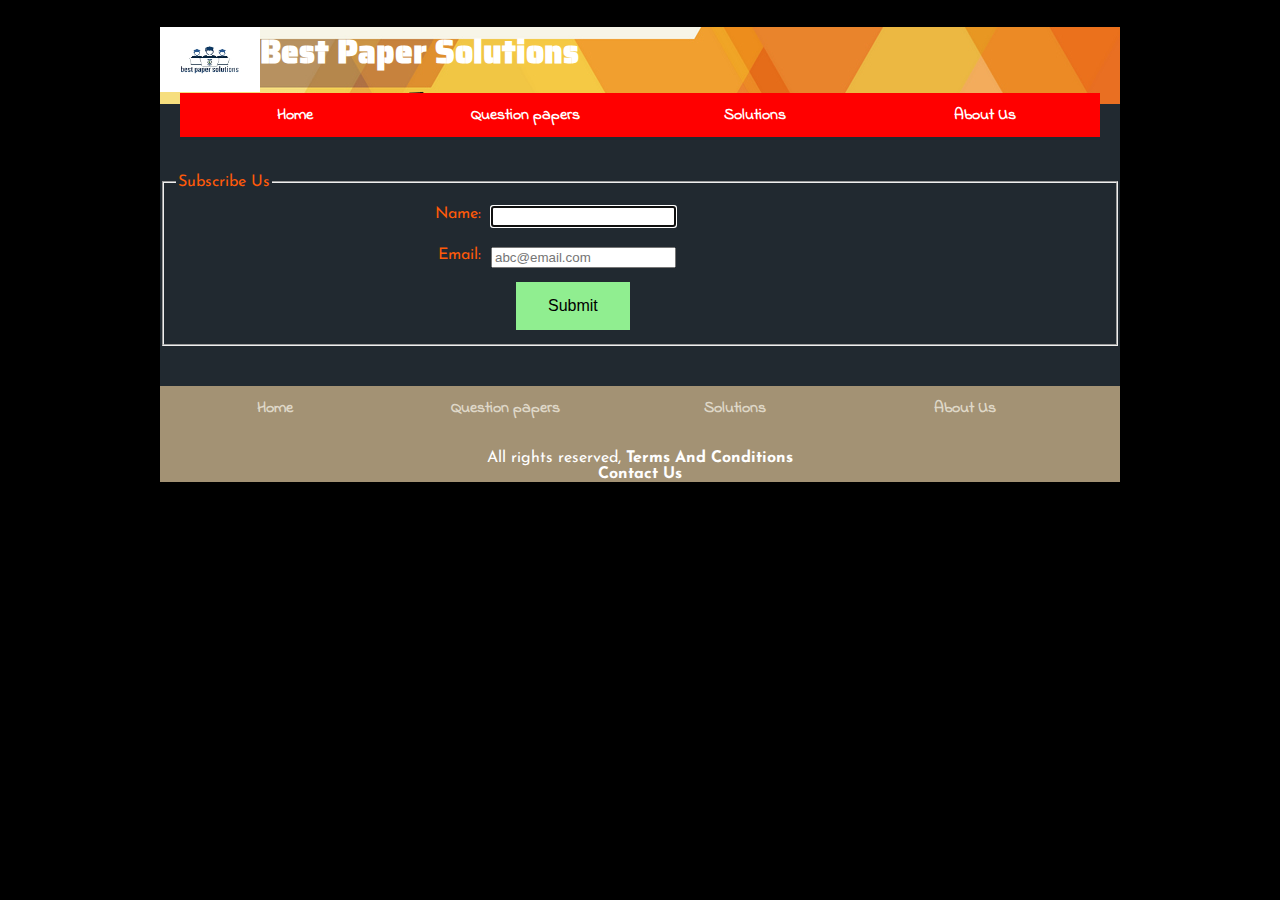
<file: index.html>
<!DOCTYPE html>
<html>
<head>
	<title>Best paper solutions</title>
	<link rel="stylesheet" type="text/css" href="style.css">
	<link href="https://fonts.googleapis.com/css?family=Indie+Flower|Josefin+Sans|Saira+Stencil+One&display=swap" rel="stylesheet">
</head>
<body>
<section id="lib">
<header>
<img src="media/logo.jpg" width="100" height="65" align="left">
<h1 style="margin-left:100px">Best Paper Solutions</h1>
<nav>
	<ul>
		<li style="margin-left:20px"><a href="index.html">Home</a></li>
		<li><a href="questions.html">Question papers</a></li>
		<li><a href="solutions.html">Solutions</a></li>
                <li><a href="aboutus.html">About Us</a></li>
	</ul>
</nav>
</header>
<form action="form-submit.php" method="get">
<fieldset>
<LEGEND>Subscribe Us</LEGEND>
<label>Name:</label>
<input type="text" name="fname" autofocus required="">
<br/>
<label>Email:</label>
<input type="email" name="email" placeholder="abc@email.com" required="">
<br/><input type="submit" value="Submit" id="sub">
</fieldset>
</form>
<footer>
<nav>
	<ul>
		<li><a href="index.html">Home</a></li>
		<li><a href="questions.html">Question papers</a></li>
		<li><a href="solutions.html">Solutions</a></li>
                <li><a href="aboutus.html">About Us</a></li>
	</ul>
</nav><br><br><br>
<p align="center">All rights reserved, <a href="terms.html">Terms And Conditions</a>
<br><a href="mailto:bestpapersolutions@gmail.com?Subject=Contact">Contact Us</a></p>
</footer>
</section>
</body>
</html>
</file>
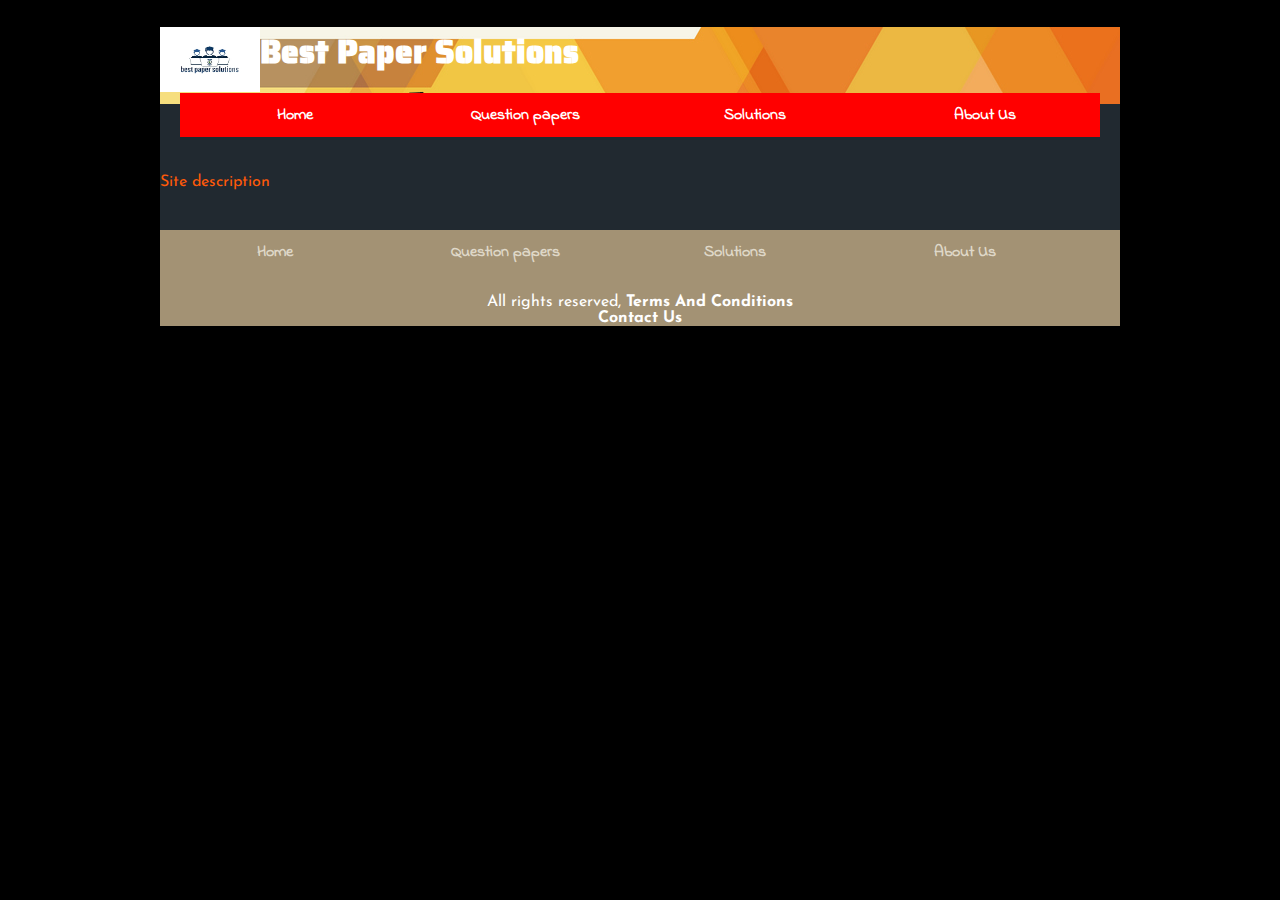
<file: aboutus.html>
<!DOCTYPE html>
<html>
<head>
	<title>Best paper solutions</title>
	<link rel="stylesheet" type="text/css" href="style.css">
	<link href="https://fonts.googleapis.com/css?family=Indie+Flower|Josefin+Sans|Saira+Stencil+One&display=swap" rel="stylesheet">
</head>
<body>
<section id="lib">
<header>
<img src="media/logo.jpg" width="100" height="65" align="left">
<h1 style="margin-left:100px">Best Paper Solutions</h1>
<nav>
	<ul>
		<li style="margin-left:20px"><a href="index.html">Home</a></li>
		<li><a href="questions.html">Question papers</a></li>
		<li><a href="solutions.html">Solutions</a></li>
                <li><a href="aboutus.html">About Us</a></li>
	</ul>
</nav>
</header>
Site description
<footer>
<nav>
	<ul>
		<li><a href="index.html">Home</a></li>
		<li><a href="questions.html">Question papers</a></li>
		<li><a href="solutions.html">Solutions</a></li>
                <li><a href="aboutus.html">About Us</a></li>
	</ul>
</nav><br><br><br>
<p align="center">All rights reserved, <a href="terms.html">Terms And Conditions</a>
<br><a href="mailto:bestpapersolutions@gmail.com?Subject=Contact">Contact Us</a></p>
</footer>
</section>
</body>
</html>
</file>
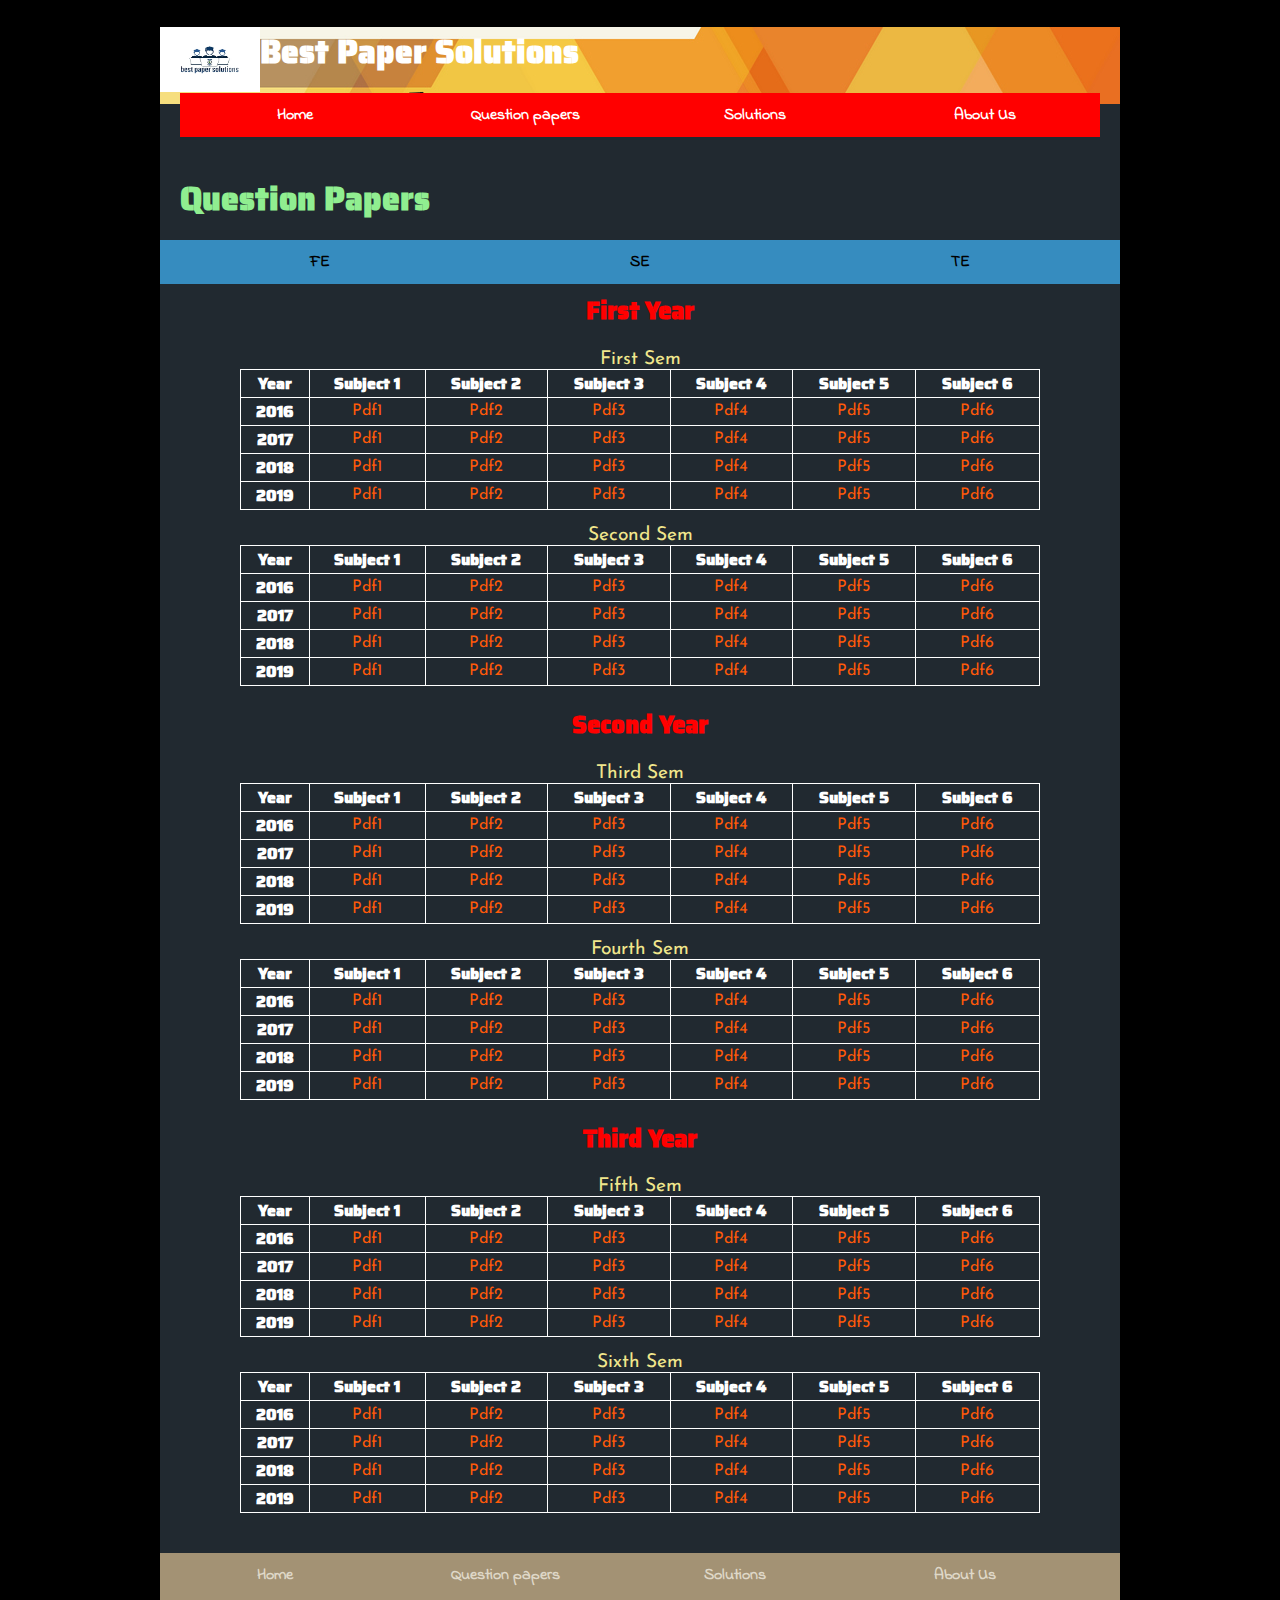
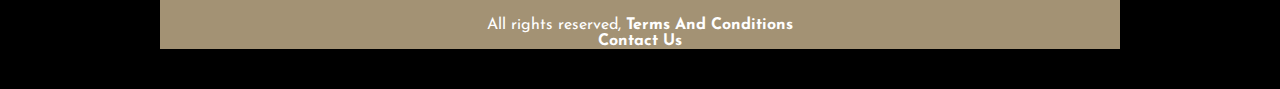
<file: questions.html>
<!DOCTYPE html>
<html>
<head>
	<title>Best paper solutions</title>
	<link rel="stylesheet" type="text/css" href="style.css">
	<link href="https://fonts.googleapis.com/css?family=Indie+Flower|Josefin+Sans|Saira+Stencil+One&display=swap" rel="stylesheet">
</head>
<body>
<section id="lib">
<header>
<img src="media/logo.jpg" width="100" height="65" align="left">
<h1 style="margin-left:100px">Best Paper Solutions</h1>
<nav>
	<ul>
		<li style="margin-left:20px"><a href="index.html">Home</a></li>
		<li><a href="questions.html">Question papers</a></li>
		<li><a href="solutions.html">Solutions</a></li>
                <li><a href="aboutus.html">About Us</a></li>
	</ul>
</nav>
</header>
<h1>Question Papers</h1>
<nav id="n1">
	<ul>
		<li><a href="#s1">FE</a></li>
		<li><a href="#s2">SE</a></li>
		<li><a href="#s3">TE</a></li>
	</ul>
</nav>
<br><br>
<section id="s1">
<h2 align="center">First Year</h2>
<table align="center">
	<caption class="cap">First Sem</caption>
	<thead>
		<tr>
			<th>Year</th>
			<th>Subject 1</th>
			<th>Subject 2</th>
			<th>Subject 3</th>
			<th>Subject 4</th>
			<th>Subject 5</th>
			<th>Subject 6</th>
		</tr>
	</thead>
	<tr>
		<th>2016</th>
		<td>Pdf1</td>
		<td>Pdf2</td>
		<td>Pdf3</td>
		<td>Pdf4</td>
		<td>Pdf5</td>
		<td>Pdf6</td>
	</tr>
	<tr>
		<th>2017</th>
		<td>Pdf1</td>
		<td>Pdf2</td>
		<td>Pdf3</td>
		<td>Pdf4</td>
		<td>Pdf5</td>
		<td>Pdf6</td>
	</tr>
	<tr>
		<th>2018</th>
		<td>Pdf1</td>
		<td>Pdf2</td>
		<td>Pdf3</td>
		<td>Pdf4</td>
		<td>Pdf5</td>
		<td>Pdf6</td>
	</tr>
	<tr>
		<th>2019</th>
		<td>Pdf1</td>
		<td>Pdf2</td>
		<td>Pdf3</td>
		<td>Pdf4</td>
		<td>Pdf5</td>
		<td>Pdf6</td>
	</tr>
</table>
<br>
<table align="center">
	<caption class="cap">Second Sem</caption>
	<thead>
		<tr>
			<th>Year</th>
			<th>Subject 1</th>
			<th>Subject 2</th>
			<th>Subject 3</th>
			<th>Subject 4</th>
			<th>Subject 5</th>
			<th>Subject 6</th>
		</tr>
	</thead>
	<tr>
		<th>2016</th>
		<td>Pdf1</td>
		<td>Pdf2</td>
		<td>Pdf3</td>
		<td>Pdf4</td>
		<td>Pdf5</td>
		<td>Pdf6</td>
	</tr>
	<tr>
		<th>2017</th>
		<td>Pdf1</td>
		<td>Pdf2</td>
		<td>Pdf3</td>
		<td>Pdf4</td>
		<td>Pdf5</td>
		<td>Pdf6</td>
	</tr>
	<tr>
		<th>2018</th>
		<td>Pdf1</td>
		<td>Pdf2</td>
		<td>Pdf3</td>
		<td>Pdf4</td>
		<td>Pdf5</td>
		<td>Pdf6</td>
	</tr>
	<tr>
		<th>2019</th>
		<td>Pdf1</td>
		<td>Pdf2</td>
		<td>Pdf3</td>
		<td>Pdf4</td>
		<td>Pdf5</td>
		<td>Pdf6</td>
	</tr>
</table>
</section>
<section id="s2">
<h2 align="center">Second Year</h2>
<table align="center">
	<caption class="cap">Third Sem</caption>
	<thead>
		<tr>
			<th>Year</th>
			<th>Subject 1</th>
			<th>Subject 2</th>
			<th>Subject 3</th>
			<th>Subject 4</th>
			<th>Subject 5</th>
			<th>Subject 6</th>
		</tr>
	</thead>
	<tr>
		<th>2016</th>
		<td>Pdf1</td>
		<td>Pdf2</td>
		<td>Pdf3</td>
		<td>Pdf4</td>
		<td>Pdf5</td>
		<td>Pdf6</td>
	</tr>
	<tr>
		<th>2017</th>
		<td>Pdf1</td>
		<td>Pdf2</td>
		<td>Pdf3</td>
		<td>Pdf4</td>
		<td>Pdf5</td>
		<td>Pdf6</td>
	</tr>
	<tr>
		<th>2018</th>
		<td>Pdf1</td>
		<td>Pdf2</td>
		<td>Pdf3</td>
		<td>Pdf4</td>
		<td>Pdf5</td>
		<td>Pdf6</td>
	</tr>
	<tr>
		<th>2019</th>
		<td>Pdf1</td>
		<td>Pdf2</td>
		<td>Pdf3</td>
		<td>Pdf4</td>
		<td>Pdf5</td>
		<td>Pdf6</td>
	</tr>
</table>
<br>
<table align="center">
	<caption class="cap">Fourth Sem</caption>
	<thead>
		<tr>
			<th>Year</th>
			<th>Subject 1</th>
			<th>Subject 2</th>
			<th>Subject 3</th>
			<th>Subject 4</th>
			<th>Subject 5</th>
			<th>Subject 6</th>
		</tr>
	</thead>
	<tr>
		<th>2016</th>
		<td>Pdf1</td>
		<td>Pdf2</td>
		<td>Pdf3</td>
		<td>Pdf4</td>
		<td>Pdf5</td>
		<td>Pdf6</td>
	</tr>
	<tr>
		<th>2017</th>
		<td>Pdf1</td>
		<td>Pdf2</td>
		<td>Pdf3</td>
		<td>Pdf4</td>
		<td>Pdf5</td>
		<td>Pdf6</td>
	</tr>
	<tr>
		<th>2018</th>
		<td>Pdf1</td>
		<td>Pdf2</td>
		<td>Pdf3</td>
		<td>Pdf4</td>
		<td>Pdf5</td>
		<td>Pdf6</td>
	</tr>
	<tr>
		<th>2019</th>
		<td>Pdf1</td>
		<td>Pdf2</td>
		<td>Pdf3</td>
		<td>Pdf4</td>
		<td>Pdf5</td>
		<td>Pdf6</td>
	</tr>
</table>
</section>
<section id="s3" >
<h2 align="center">Third Year</h2>
<table align="center">
	<caption class="cap">Fifth Sem</caption>
	<thead>
		<tr>
			<th>Year</th>
			<th>Subject 1</th>
			<th>Subject 2</th>
			<th>Subject 3</th>
			<th>Subject 4</th>
			<th>Subject 5</th>
			<th>Subject 6</th>
		</tr>
	</thead>
	<tr>
		<th>2016</th>
		<td>Pdf1</td>
		<td>Pdf2</td>
		<td>Pdf3</td>
		<td>Pdf4</td>
		<td>Pdf5</td>
		<td>Pdf6</td>
	</tr>
	<tr>
		<th>2017</th>
		<td>Pdf1</td>
		<td>Pdf2</td>
		<td>Pdf3</td>
		<td>Pdf4</td>
		<td>Pdf5</td>
		<td>Pdf6</td>
	</tr>
	<tr>
		<th>2018</th>
		<td>Pdf1</td>
		<td>Pdf2</td>
		<td>Pdf3</td>
		<td>Pdf4</td>
		<td>Pdf5</td>
		<td>Pdf6</td>
	</tr>
	<tr>
		<th>2019</th>
		<td>Pdf1</td>
		<td>Pdf2</td>
		<td>Pdf3</td>
		<td>Pdf4</td>
		<td>Pdf5</td>
		<td>Pdf6</td>
	</tr>
</table>
<br>
<table id="s2" align="center">
	<caption class="cap">Sixth Sem</caption>
	<thead>
		<tr>
			<th>Year</th>
			<th>Subject 1</th>
			<th>Subject 2</th>
			<th>Subject 3</th>
			<th>Subject 4</th>
			<th>Subject 5</th>
			<th>Subject 6</th>
		</tr>
	</thead>
	<tr>
		<th>2016</th>
		<td>Pdf1</td>
		<td>Pdf2</td>
		<td>Pdf3</td>
		<td>Pdf4</td>
		<td>Pdf5</td>
		<td>Pdf6</td>
	</tr>
	<tr>
		<th>2017</th>
		<td>Pdf1</td>
		<td>Pdf2</td>
		<td>Pdf3</td>
		<td>Pdf4</td>
		<td>Pdf5</td>
		<td>Pdf6</td>
	</tr>
	<tr>
		<th>2018</th>
		<td>Pdf1</td>
		<td>Pdf2</td>
		<td>Pdf3</td>
		<td>Pdf4</td>
		<td>Pdf5</td>
		<td>Pdf6</td>
	</tr>
	<tr>
		<th>2019</th>
		<td>Pdf1</td>
		<td>Pdf2</td>
		<td>Pdf3</td>
		<td>Pdf4</td>
		<td>Pdf5</td>
		<td>Pdf6</td>
	</tr>
</table>
</section>
<footer>
<nav>
	<ul>
		<li><a href="index.html">Home</a></li>
		<li><a href="questions.html">Question papers</a></li>
		<li><a href="solutions.html">Solutions</a></li>
                <li><a href="aboutus.html">About Us</a></li>
	</ul>
</nav><br><br><br>
<p align="center">All rights reserved, <a href="terms.html">Terms And Conditions</a>
<br><a href="mailto:bestpapersolutions@gmail.com?Subject=Contact">Contact Us</a></p>
</footer>
</section>
</body>
</html>
</file>
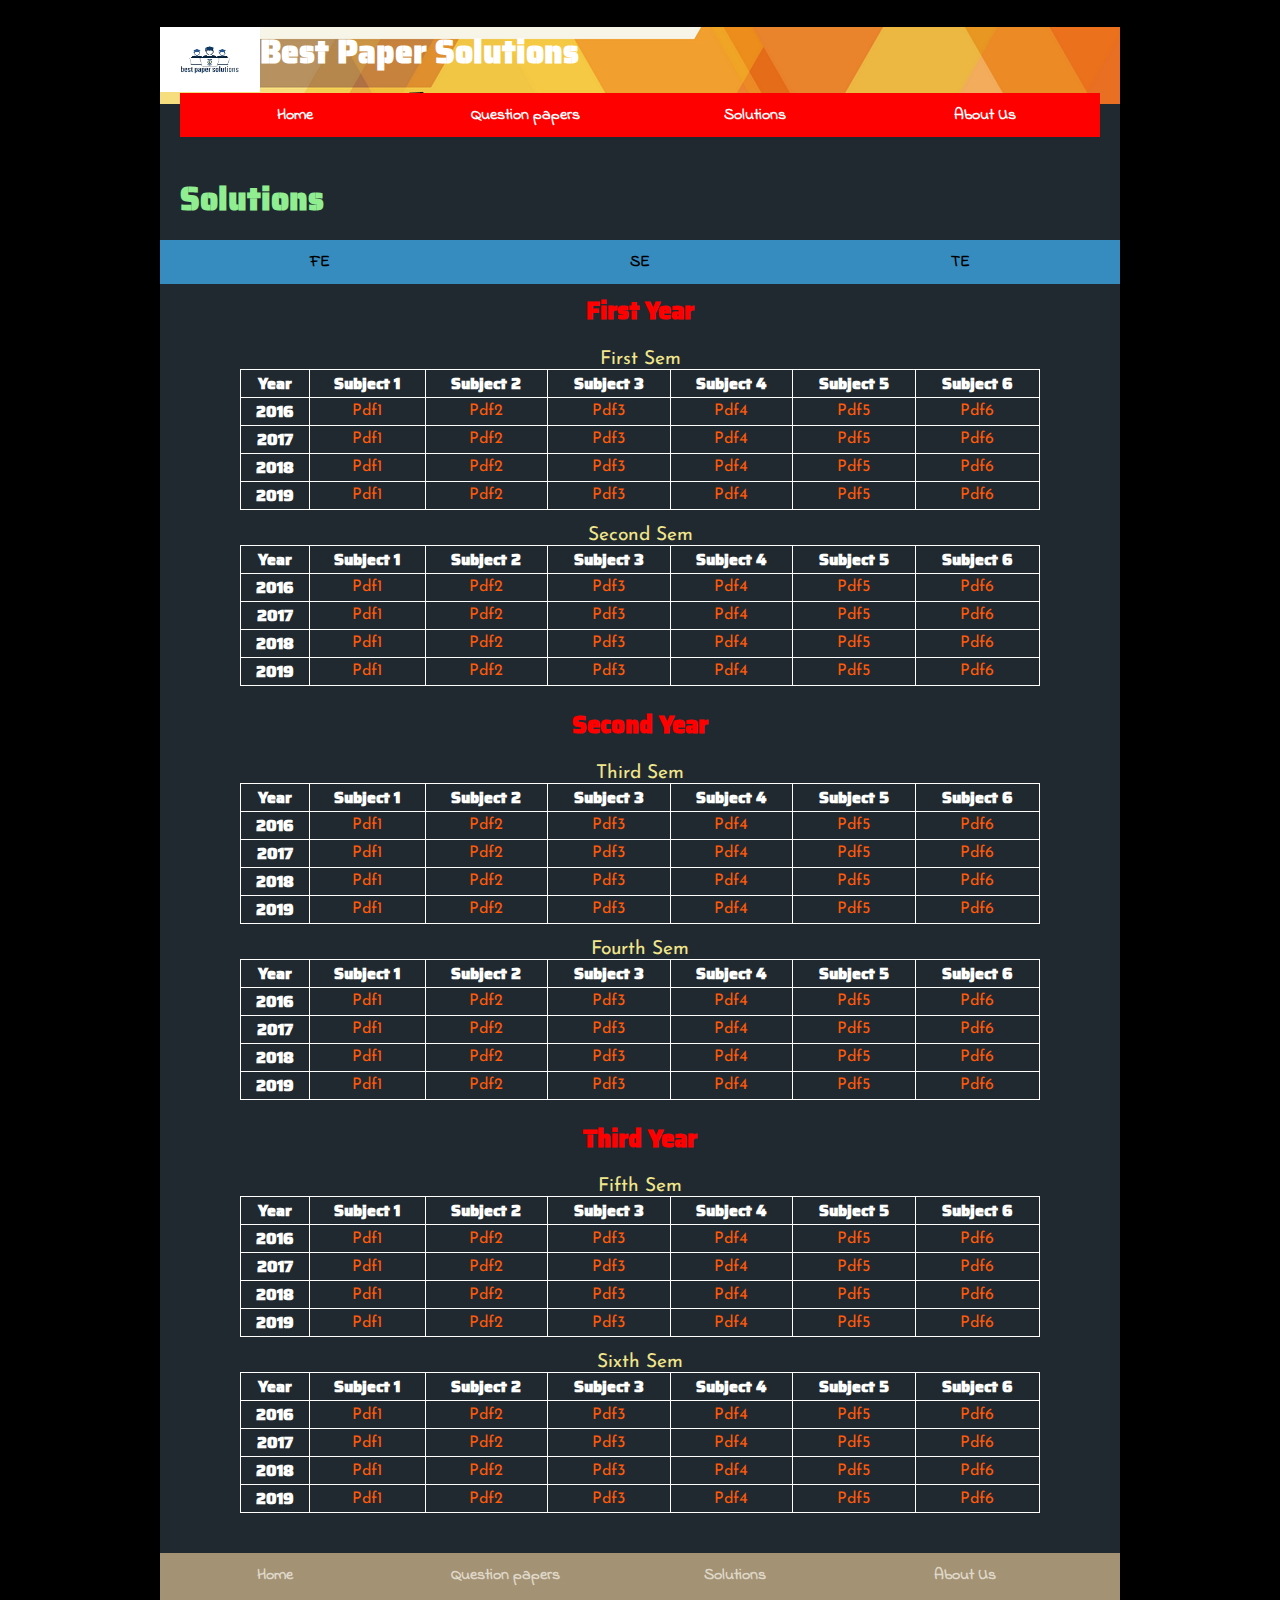
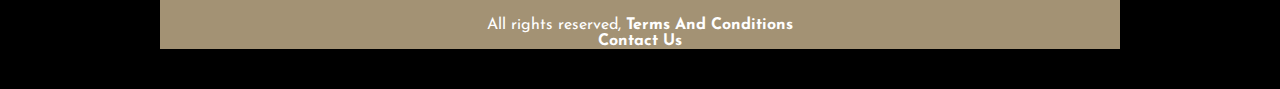
<file: solutions.html>
<!DOCTYPE html>
<html>
<head>
	<title>Best paper solutions</title>
	<link rel="stylesheet" type="text/css" href="style.css">
	<link href="https://fonts.googleapis.com/css?family=Indie+Flower|Josefin+Sans|Saira+Stencil+One&display=swap" rel="stylesheet">
</head>
<body>
<section id="lib">
<header>
<img src="media/logo.jpg" width="100" height="65" align="left">
<h1 style="margin-left:100px">Best Paper Solutions</h1>
<nav>
	<ul>
		<li style="margin-left:20px"><a href="index.html">Home</a></li>
		<li><a href="questions.html">Question papers</a></li>
		<li><a href="solutions.html">Solutions</a></li>
                <li><a href="aboutus.html">About Us</a></li>
	</ul>
</nav>
</header>
<h1 >Solutions</h1>
<nav id="n1">
	<ul>
		<li><a href="#s1">FE</a></li>
		<li><a href="#s2">SE</a></li>
		<li><a href="#s3">TE</a></li>
	</ul>
</nav>
<br><br>
<section id="s1">
<h2 align="center">First Year</h2>
<table align="center">
	<caption class="cap">First Sem</caption>
	<thead>
		<tr>
			<th>Year</th>
			<th>Subject 1</th>
			<th>Subject 2</th>
			<th>Subject 3</th>
			<th>Subject 4</th>
			<th>Subject 5</th>
			<th>Subject 6</th>
		</tr>
	</thead>
	<tr>
		<th>2016</th>
		<td>Pdf1</td>
		<td>Pdf2</td>
		<td>Pdf3</td>
		<td>Pdf4</td>
		<td>Pdf5</td>
		<td>Pdf6</td>
	</tr>
	<tr>
		<th>2017</th>
		<td>Pdf1</td>
		<td>Pdf2</td>
		<td>Pdf3</td>
		<td>Pdf4</td>
		<td>Pdf5</td>
		<td>Pdf6</td>
	</tr>
	<tr>
		<th>2018</th>
		<td>Pdf1</td>
		<td>Pdf2</td>
		<td>Pdf3</td>
		<td>Pdf4</td>
		<td>Pdf5</td>
		<td>Pdf6</td>
	</tr>
	<tr>
		<th>2019</th>
		<td>Pdf1</td>
		<td>Pdf2</td>
		<td>Pdf3</td>
		<td>Pdf4</td>
		<td>Pdf5</td>
		<td>Pdf6</td>
	</tr>
</table>
<br>
<table align="center">
	<caption class="cap">Second Sem</caption>
	<thead>
		<tr>
			<th>Year</th>
			<th>Subject 1</th>
			<th>Subject 2</th>
			<th>Subject 3</th>
			<th>Subject 4</th>
			<th>Subject 5</th>
			<th>Subject 6</th>
		</tr>
	</thead>
	<tr>
		<th>2016</th>
		<td>Pdf1</td>
		<td>Pdf2</td>
		<td>Pdf3</td>
		<td>Pdf4</td>
		<td>Pdf5</td>
		<td>Pdf6</td>
	</tr>
	<tr>
		<th>2017</th>
		<td>Pdf1</td>
		<td>Pdf2</td>
		<td>Pdf3</td>
		<td>Pdf4</td>
		<td>Pdf5</td>
		<td>Pdf6</td>
	</tr>
	<tr>
		<th>2018</th>
		<td>Pdf1</td>
		<td>Pdf2</td>
		<td>Pdf3</td>
		<td>Pdf4</td>
		<td>Pdf5</td>
		<td>Pdf6</td>
	</tr>
	<tr>
		<th>2019</th>
		<td>Pdf1</td>
		<td>Pdf2</td>
		<td>Pdf3</td>
		<td>Pdf4</td>
		<td>Pdf5</td>
		<td>Pdf6</td>
	</tr>
</table>
</section>
<section id="s2">
<h2 align="center">Second Year</h2>
<table align="center">
	<caption class="cap">Third Sem</caption>
	<thead>
		<tr>
			<th>Year</th>
			<th>Subject 1</th>
			<th>Subject 2</th>
			<th>Subject 3</th>
			<th>Subject 4</th>
			<th>Subject 5</th>
			<th>Subject 6</th>
		</tr>
	</thead>
	<tr>
		<th>2016</th>
		<td>Pdf1</td>
		<td>Pdf2</td>
		<td>Pdf3</td>
		<td>Pdf4</td>
		<td>Pdf5</td>
		<td>Pdf6</td>
	</tr>
	<tr>
		<th>2017</th>
		<td>Pdf1</td>
		<td>Pdf2</td>
		<td>Pdf3</td>
		<td>Pdf4</td>
		<td>Pdf5</td>
		<td>Pdf6</td>
	</tr>
	<tr>
		<th>2018</th>
		<td>Pdf1</td>
		<td>Pdf2</td>
		<td>Pdf3</td>
		<td>Pdf4</td>
		<td>Pdf5</td>
		<td>Pdf6</td>
	</tr>
	<tr>
		<th>2019</th>
		<td>Pdf1</td>
		<td>Pdf2</td>
		<td>Pdf3</td>
		<td>Pdf4</td>
		<td>Pdf5</td>
		<td>Pdf6</td>
	</tr>
</table>
<br>
<table align="center">
	<caption class="cap">Fourth Sem</caption>
	<thead>
		<tr>
			<th>Year</th>
			<th>Subject 1</th>
			<th>Subject 2</th>
			<th>Subject 3</th>
			<th>Subject 4</th>
			<th>Subject 5</th>
			<th>Subject 6</th>
		</tr>
	</thead>
	<tr>
		<th>2016</th>
		<td>Pdf1</td>
		<td>Pdf2</td>
		<td>Pdf3</td>
		<td>Pdf4</td>
		<td>Pdf5</td>
		<td>Pdf6</td>
	</tr>
	<tr>
		<th>2017</th>
		<td>Pdf1</td>
		<td>Pdf2</td>
		<td>Pdf3</td>
		<td>Pdf4</td>
		<td>Pdf5</td>
		<td>Pdf6</td>
	</tr>
	<tr>
		<th>2018</th>
		<td>Pdf1</td>
		<td>Pdf2</td>
		<td>Pdf3</td>
		<td>Pdf4</td>
		<td>Pdf5</td>
		<td>Pdf6</td>
	</tr>
	<tr>
		<th>2019</th>
		<td>Pdf1</td>
		<td>Pdf2</td>
		<td>Pdf3</td>
		<td>Pdf4</td>
		<td>Pdf5</td>
		<td>Pdf6</td>
	</tr>
</table>
</section>
<section id="s3" >
<h2 align="center">Third Year</h2>
<table align="center">
	<caption class="cap">Fifth Sem</caption>
	<thead>
		<tr>
			<th>Year</th>
			<th>Subject 1</th>
			<th>Subject 2</th>
			<th>Subject 3</th>
			<th>Subject 4</th>
			<th>Subject 5</th>
			<th>Subject 6</th>
		</tr>
	</thead>
	<tr>
		<th>2016</th>
		<td>Pdf1</td>
		<td>Pdf2</td>
		<td>Pdf3</td>
		<td>Pdf4</td>
		<td>Pdf5</td>
		<td>Pdf6</td>
	</tr>
	<tr>
		<th>2017</th>
		<td>Pdf1</td>
		<td>Pdf2</td>
		<td>Pdf3</td>
		<td>Pdf4</td>
		<td>Pdf5</td>
		<td>Pdf6</td>
	</tr>
	<tr>
		<th>2018</th>
		<td>Pdf1</td>
		<td>Pdf2</td>
		<td>Pdf3</td>
		<td>Pdf4</td>
		<td>Pdf5</td>
		<td>Pdf6</td>
	</tr>
	<tr>
		<th>2019</th>
		<td>Pdf1</td>
		<td>Pdf2</td>
		<td>Pdf3</td>
		<td>Pdf4</td>
		<td>Pdf5</td>
		<td>Pdf6</td>
	</tr>
</table>
<br>
<table id="s2" align="center">
	<caption class="cap">Sixth Sem</caption>
	<thead>
		<tr>
			<th>Year</th>
			<th>Subject 1</th>
			<th>Subject 2</th>
			<th>Subject 3</th>
			<th>Subject 4</th>
			<th>Subject 5</th>
			<th>Subject 6</th>
		</tr>
	</thead>
	<tr>
		<th>2016</th>
		<td>Pdf1</td>
		<td>Pdf2</td>
		<td>Pdf3</td>
		<td>Pdf4</td>
		<td>Pdf5</td>
		<td>Pdf6</td>
	</tr>
	<tr>
		<th>2017</th>
		<td>Pdf1</td>
		<td>Pdf2</td>
		<td>Pdf3</td>
		<td>Pdf4</td>
		<td>Pdf5</td>
		<td>Pdf6</td>
	</tr>
	<tr>
		<th>2018</th>
		<td>Pdf1</td>
		<td>Pdf2</td>
		<td>Pdf3</td>
		<td>Pdf4</td>
		<td>Pdf5</td>
		<td>Pdf6</td>
	</tr>
	<tr>
		<th>2019</th>
		<td>Pdf1</td>
		<td>Pdf2</td>
		<td>Pdf3</td>
		<td>Pdf4</td>
		<td>Pdf5</td>
		<td>Pdf6</td>
	</tr>
</table>
</section>
<footer>
<nav>
	<ul>
		<li><a href="index.html">Home</a></li>
		<li><a href="questions.html">Question papers</a></li>
		<li><a href="solutions.html">Solutions</a></li>
                <li><a href="aboutus.html">About Us</a></li>
	</ul>
</nav><br><br><br>
<p align="center">All rights reserved, <a href="terms.html">Terms And Conditions</a>
<br><a href="mailto:bestpapersolutions@gmail.com?Subject=Contact">Contact Us</a></p>
</footer>
</section>
</body>
</html>
</file>
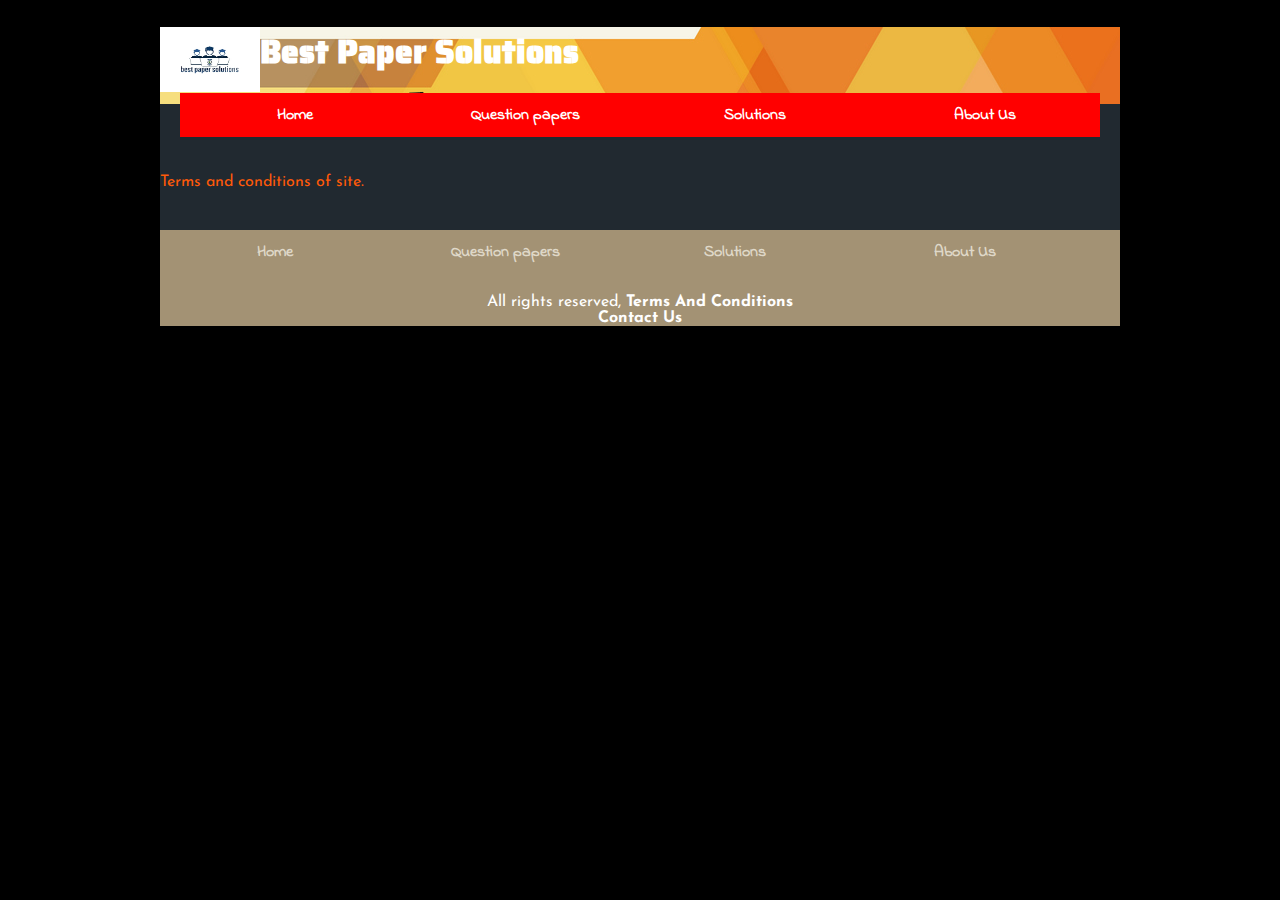
<file: terms.html>
<!DOCTYPE html>
<html>
<head>
	<title>Best paper solutions</title>
	<link rel="stylesheet" type="text/css" href="style.css">
	<link href="https://fonts.googleapis.com/css?family=Indie+Flower|Josefin+Sans|Saira+Stencil+One&display=swap" rel="stylesheet">
</head>
<body>
<section id="lib">
<header>
<img src="media/logo.jpg" width="100" height="65" align="left">
<h1 style="margin-left:100px">Best Paper Solutions</h1>
<nav>
	<ul>
		<li style="margin-left:20px"><a href="index.html">Home</a></li>
		<li><a href="questions.html">Question papers</a></li>
		<li><a href="solutions.html">Solutions</a></li>
                <li><a href="aboutus.html">About Us</a></li>
	</ul>
</nav>
</header>
Terms and conditions of site.
<footer>
<nav>
	<ul>
		<li><a href="index.html">Home</a></li>
		<li><a href="questions.html">Question papers</a></li>
		<li><a href="solutions.html">Solutions</a></li>
                <li><a href="aboutus.html">About Us</a></li>
	</ul>
</nav><br><br><br>
<p align="center">All rights reserved, <a href="terms.html">Terms And Conditions</a>
<br><a href="mailto:bestpapersolutions@gmail.com?Subject=Contact">Contact Us</a></p>
</footer>
</section>
</body>
</html>
</file>
<file: style.css>
body{font-family: 'Josefin Sans', sans-serif;
     color: #FF5A09;
      background-color: black;
      margin: 0 auto;
      width: 960px;}
h1{color: lightgreen;
       font-family: 'Saira Stencil One', cursive;
       margin: 10px 20px;}
 h2{color: red;
 	font-family: 'Saira Stencil One',cursive;}
nav ul{font-family: 'Indie Flower', cursive;
padding: 0;}
nav li{display: inline;
float: left;}
nav a:link,nav a:visited{background-color: red;
color:white;
display: block;
width: 230px;
text-align: center;
text-decoration:none;
padding: 10px 0; 
}
nav a:hover{color: orange;
background-color: #6200EE;}
header{background-image: url('media/header.jpg');
height: 77px;
margin-bottom: 70px;}
header h1{color: white;
margin-left: 27px; 
margin-top: 27px;
font-size: 32px;}
footer{margin: 40px 0;
background-color: #a39274;
color: white;}
footer nav a:link,footer nav a:visited{color: #dfd8c8;
text-decoration:none;
display: block;
width: 230px;
text-align: center;
background-color: #a39274;
}
footer nav a:hover{color: red;
}
a:link,a:visited{text-decoration: none;
	color: white;
	font-weight: bold;}
a:hover{color: orange;}
label{display: block;
width: 300px;
float: left;
text-align: right;
margin: 10px 5px;
clear: left;}
input,textarea,select{margin: 10px 5px;
vertical-align: middle;}
#sub{background-color: lightgreen;
  border: none;
  color: black;
  padding: 15px 32px;
  text-align: center;
  text-decoration: none;
  display: inline-block;
  font-size: 16px;
  margin: 4px 340px;
  cursor: pointer;
}
table,td,th{border: 1px solid white;
border-collapse: collapse;}
table{width: 800px;
	  height: relative;
	  border-spacing: 0px;
	  text-align: center;}
th{color: white;
font-family: 'Saira Stencil One', cursive;}
.cap{color: khaki;
font-size: larger;}
#n1 a:link,#n1 a:visited{background-color: #368cbf;
color:black;
display: block;
width: 320px;
text-align: center;
text-decoration:none;
padding: 10px 0;}
#n1 a:hover{color: #d4d4dc;
background-color: #393f4d;}
#lib{background-color: #212930;}
</file>
